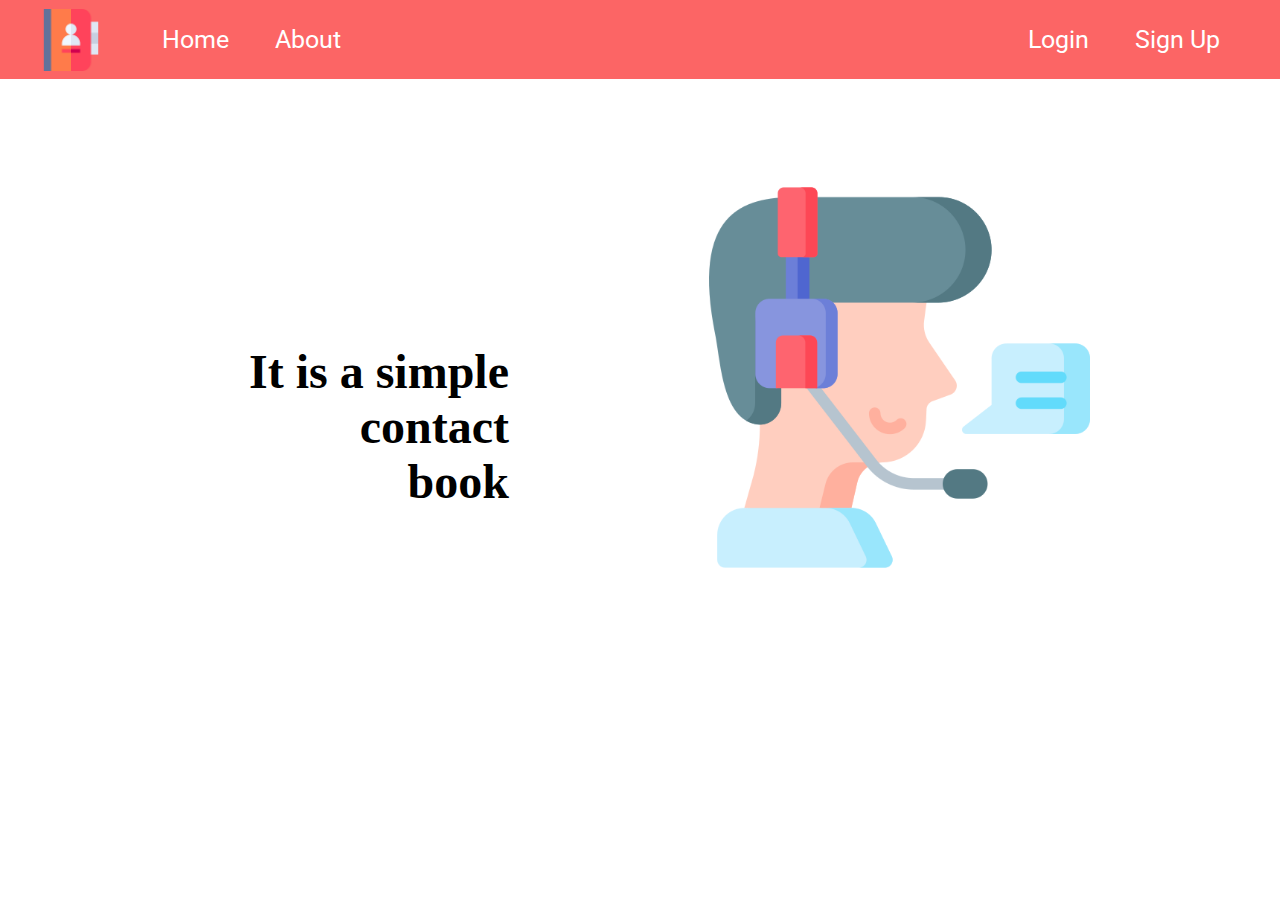
<file: templates/index.html>
<!DOCTYPE html>
<html lang="en">
<head>
  <meta charset="UTF-8">
  <meta name="viewport" content="width=device-width, initial-scale=1.0">
  <meta http-equiv="X-UA-Compatible" content="ie=edge">
  <link rel="stylesheet" href="../static/css/master.css">
  <title>Document</title>
</head>
<body>
  <div class="wrapper">
    <div class="header">
      <img class="logo" width="62px" src="../static/imgs/contact-book.png" alt="">
      <ul class="menu">
        <div class="left_menu">
          <li><a href="/">Home</a></li>
          <li><a href="about">About</a></li>
        </div>

        <div class="auth">
          <li><a href="login">Login</a></li>
          <li><a href="signup">Sign Up</a></li>
        </div>
      </ul>
    </div>
    <div class="content">
      <h2>It is a simple <br> contact<br> book</h2>
      <div class="regbutton">
        <a href="signup">Register</a>
      </div>
    </div>
    <div class="helper">
      <img src="../static/imgs/contact.png" alt="">
    </div>
  </div>
</body>
</html>
</file>
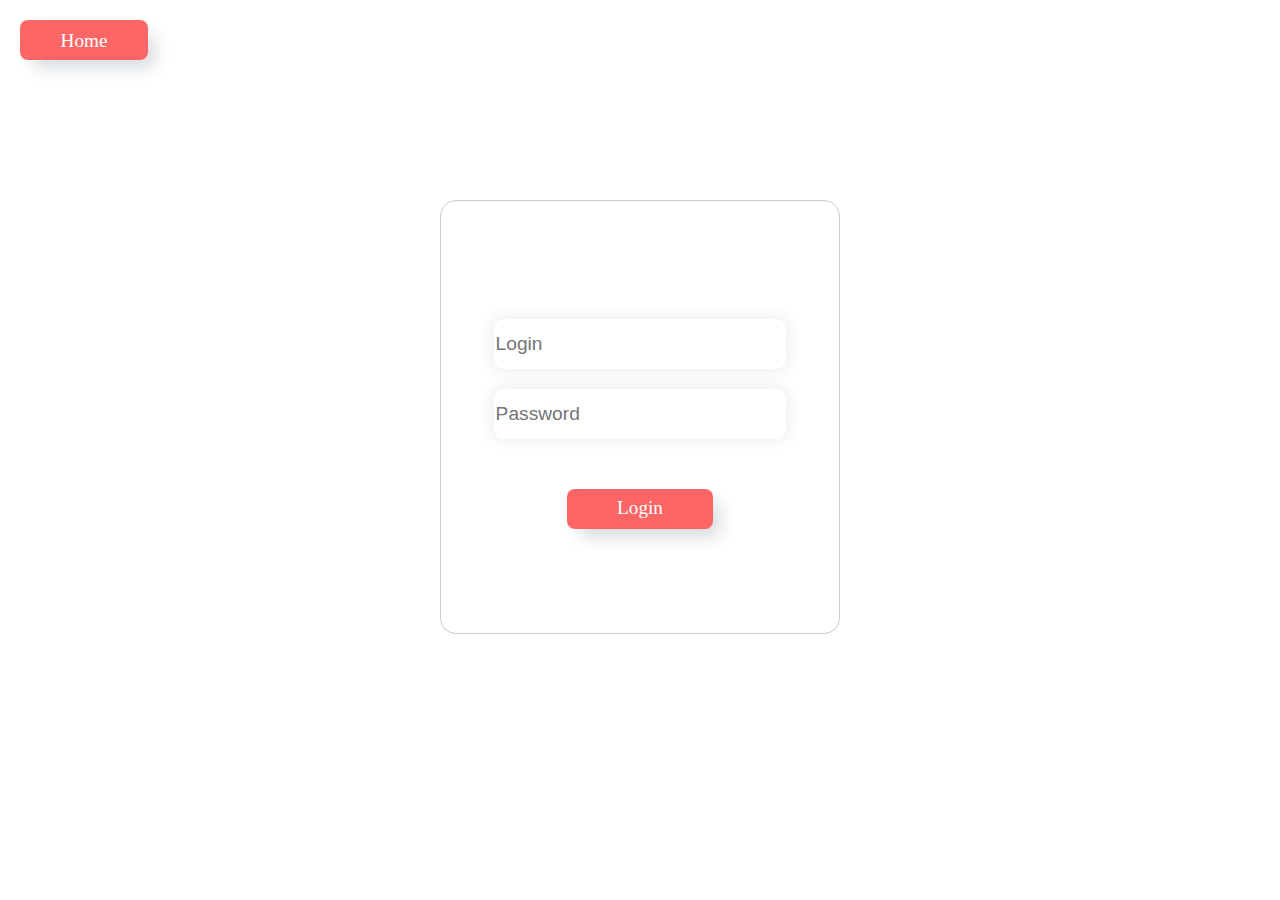
<file: templates/login.html>
<!DOCTYPE html>
<html lang="en">
<head>
  <meta charset="UTF-8">
  <meta name="viewport" content="width=device-width, initial-scale=1.0">
  <meta http-equiv="X-UA-Compatible" content="ie=edge">
  <link rel="stylesheet" href="../static/css/login.css">
  <title>Document</title>
</head>
<body>
  <div class="wrapper">
    <div class="header">
      <div class="home button">
        <a href="/">
          Home
        </a>

      </div>

    </div>
    <div class="inputform">
      <form action="auth/login" method="post" id="form">
        <input type="text" placeholder="Login" name="username">
        <input type="password" placeholder="Password" name="password">
        <div class="button">
          <a type="submit" onclick="document.getElementById('form').submit(); return false;">Login</a>
        </div>
      </form>

    </div>
  </div>
</body>
</html>
</file>
<file: static/css/master.css>
@import url('https://fonts.googleapis.com/css2?family=Roboto:ital,wght@0,400;1,500&display=swap');
html {
    font-size: 100%;
    box-sizing: border-box;
}

body {
    margin: 0px;
    padding: 0px;
    min-height: 100vh;
}

*, *::before, *::after {
    box-sizing: inherit;
}

.wrapper {
   display: grid;
   grid-template-areas:
   "H  H"
   "C  I ";

   grid-column-gap: 10px;

}

a{
  text-decoration: none;
  color: white;
}

.wrapper .header{
  font-family: "Roboto";
  grid-area: H;
  display: flex;
  font-size: 25px;
  color: white;
  background-color: #FC6565;
  justify-content: space-between;
  align-items: center;
  padding: 0px 40px;

}

.header li{
  display: inline-block;
  margin: 0px 20px;
}

.logo {
}

.menu{
  display: flex;
  justify-content: space-between;
  width: 100%;
  flex-wrap: wrap;
}

a:hover{
  text-decoration: underline;
}

.helper{
  grid-area: I;
  display: flex;
  justify-content: center;
  align-items: center;
  padding-top: 10vh;
}

.helper img{
  width: 50%;
}

.content{
  grid-area: C;
  text-align: right;
  padding-top: 25vh;
  padding-left: 30%;
  font-size: 2rem;
}

@media (max-width: 480px) {

  .wrapper {
    display: grid;
    grid-template-areas:
    "H H"
    "C C";

    grid-column-gap: 10px;
    grid-row-gap: 1em;
  }
  .helper{
    display: none;
  }
  .content{
    text-align: center;
    padding: 60px;
    background-image: url("../imgs/phone.jpg");
    background-position: top center;
  }

  .header{
    flex-wrap: wrap;
  }

}
</file>
<file: static/css/login.css>
@import url('https://fonts.googleapis.com/css2?family=Roboto:ital,wght@0,400;1,500&display=swap');
html {
    font-size: 100%;
    box-sizing: border-box;
}

body {
    margin: 0px;
    padding: 0px;
    min-height: 100vh;
}

*, *::before, *::after {
    box-sizing: inherit;
}

.wrapper{
  display: grid;
  grid-template-areas:
  "H"
  "I";
}

.header{
  grid-area: H;
  height: 100px;
}

.home{
  width: 5%;
  height: 50%;
  font-size: 1.2rem;
  cursor: pointer;
  background-color: #FC6565;
  border-radius: 8px;
  box-shadow: 0 3px 5px rgba(0, 0, 0, 0.18);
}

.inputform{
  height: 80vh;
  padding-top: 100px;
}

form {
  /* Расположим форму по центру страницы */
  margin: 0 auto;
  width: 400px;
  /* Определим контур формы */
  padding: 1em;
  border: 1px solid #CCC;
  border-radius: 1em;
  text-align: center;
  padding-top: 30px;
  height: 70%;
  display: flex;
  flex-direction: column;
  align-items: center;
  justify-content: center;
}

form input{
  margin-bottom: 20px;
  width: 80%;
  height: 50px;
  font-size: 1.2rem;
  box-shadow:0 0 15px 4px rgba(0,0,0,0.06);
  border: 0;
  border-radius:10px;

}

.header .button{
  width: 10%;
  margin: 20px;
  height: 40px;
  background-color: #FC6565;
  color: white;
  border-radius: 8px;
  -webkit-box-shadow: 10px 11px 17px -4px rgba(34, 60, 80, 0.2);
  -moz-box-shadow: 10px 11px 17px -4px rgba(34, 60, 80, 0.2);
  box-shadow: 10px 11px 17px -4px rgba(34, 60, 80, 0.2);
  text-align: center;
  padding-top: 10px;
}

.header a{
  color: white;
  text-decoration: none;

}

form .button{
  text-align: center;
  padding-top: 8px;
  margin-top: 30px;
  text-decoration: none;
  width: 40%;
  height: 40px;
  font-size: 1.2rem;
  cursor: pointer;
  background-color: #FC6565;
  color: white;
  border-radius: 8px;
  -webkit-box-shadow: 10px 11px 17px -4px rgba(34, 60, 80, 0.2);
  -moz-box-shadow: 10px 11px 17px -4px rgba(34, 60, 80, 0.2);
  box-shadow: 10px 11px 17px -4px rgba(34, 60, 80, 0.2);
}

.button:hover{
  background: -webkit-linear-gradient(45deg, rgb(252, 101, 101) 20%, rgb(86, 181, 184));
  background: -moz-linear-gradient(45deg, rgb(252, 101, 101) 20%, rgb(86, 181, 184));
  background: linear-gradient(45deg, rgb(252, 101, 101) 20%, rgb(86, 181, 184));
}
</file>
